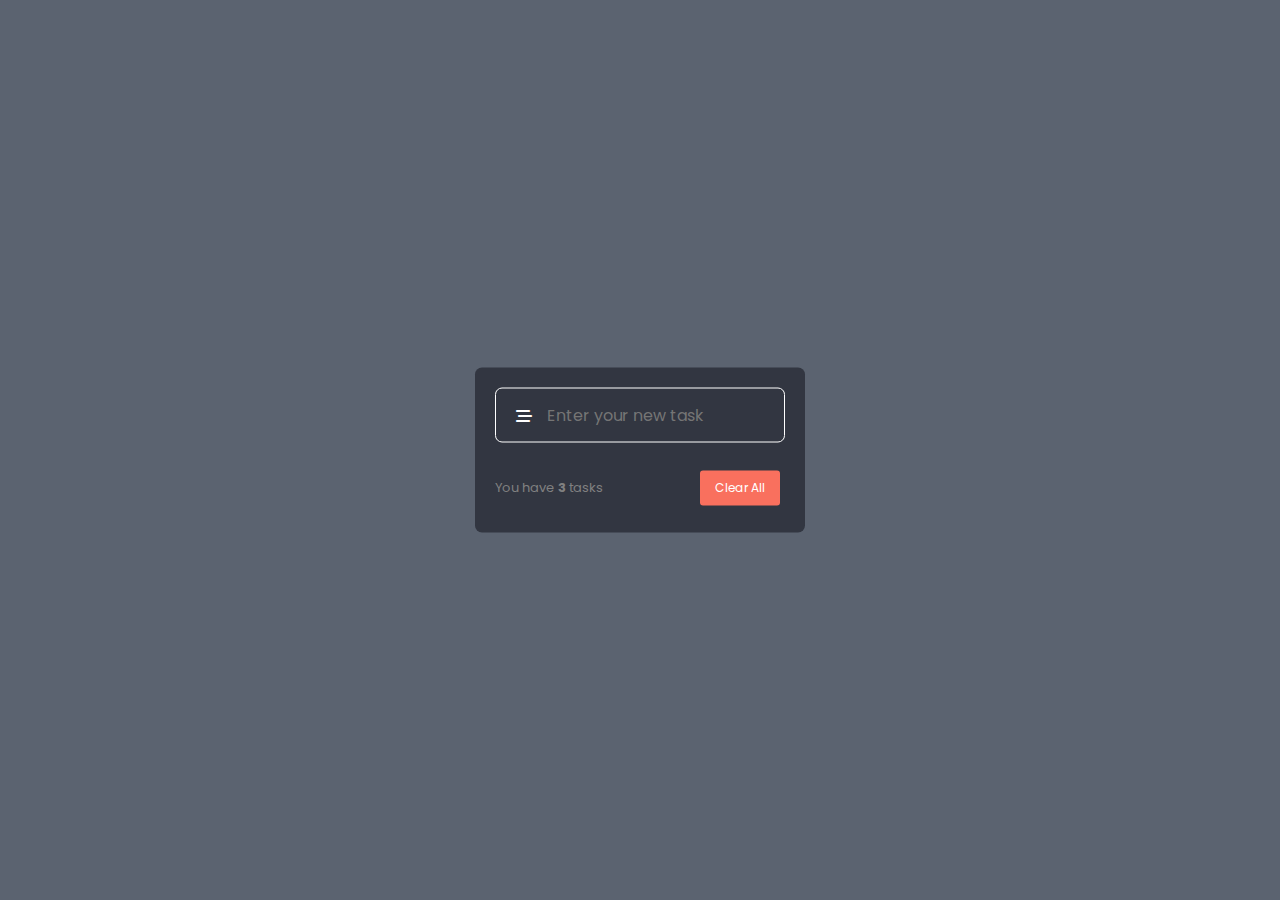
<file: index.html>
<!DOCTYPE html>
<html>

<head>
        <meta charset="UTF-8">
        <meta name="viewport" content="width=device-width, initial-scale=1">
        <link rel="stylesheet" href="https://cdnjs.cloudflare.com/ajax/libs/font-awesome/6.0.0/css/all.min.css"> 
        <link rel="stylesheet" href="style.css">
        <title>TO-DO-APP</title>
</head>

<body>
<div class="container">
  <div class="search-box">
     <i class="fa-solid fa-bars-staggered"></i>
     <input type="text" class="userInput" placeholder="Enter your new task">
  </div>
  <div class="allTodos">
  
  </div>
<div class="others">
  <span>You have <strong>3</strong> tasks</span>   
  <button class="clear-all-btn">Clear All</button>
</div>
</div>
<script src="main.js"></script>
</body>

</html>
</file>
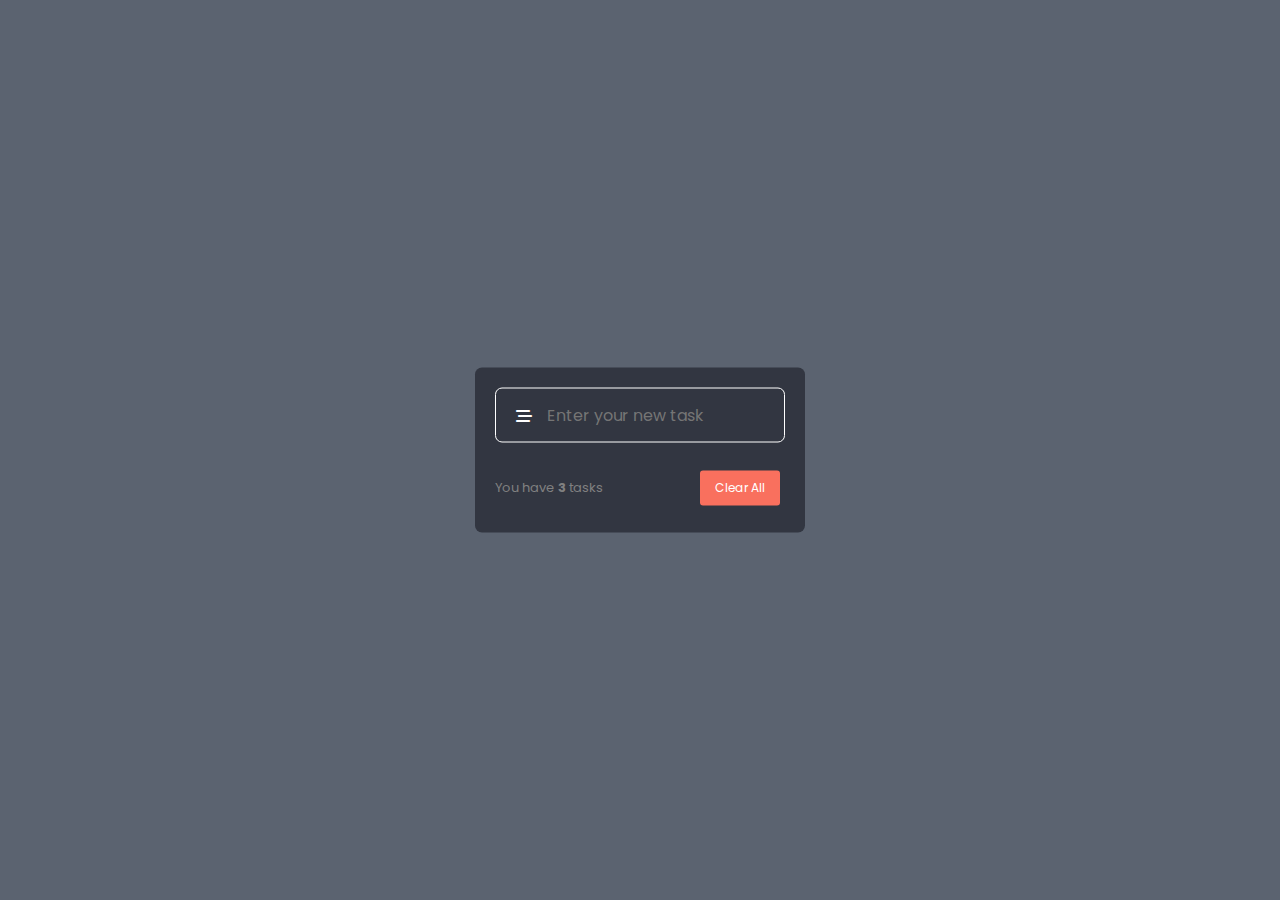
<file: Todo.html>
<!DOCTYPE html>
<html>

<head>
        <meta charset="UTF-8">
        <meta name="viewport" content="width=device-width, initial-scale=1">
        <link rel="stylesheet" href="https://cdnjs.cloudflare.com/ajax/libs/font-awesome/6.0.0/css/all.min.css"> 
        <link rel="stylesheet" href="Todo.css">
        <title></title>
</head>

<body>
<div class="container">
  <div class="search-box">
     <i class="fa-solid fa-bars-staggered"></i>
     <input type="text" class="userInput" placeholder="Enter your new task">
  </div>
  <div class="allTodos">
  
  </div>
<div class="others">
  <span>You have <strong>3</strong> tasks</span>   
  <button class="clear-all-btn">Clear All</button>
</div>
</div>
<script src="Todo.js"></script>
</body>

</html>
</file>
<file: style.css>
@import url('https://fonts.googleapis.com/css2?family=Cookie&family=Poppins&family=Roboto:wght@300&display=swap');
@import url('https://fonts.googleapis.com/css2?family=Quicksand:wght@300;400;500&display=swap');
*{
margin:0;  
padding:0;
box-sizing:border-box;
}        

body{
background:#5B6370;        
font-family: 'poppins', sans-serif;
}

.container{
padding:20px;
background:#323641;
width:330px;
position:absolute;
top:50%;
left:50%;
transform:translate(-50%,-50%);
border-radius:7px;
}

.container .search-box{
padding:5px;  
padding-left:20px;
padding-right:10px;
border:1px solid white;
height:55px;
display:flex;
align-items:center;
color:white; 
border-radius:7px;
}

.container .search-box input{
all:unset;        
margin-left:15px;
width:225px;
height:50px;
} 

.container .allTodos {
max-height:330px;       
width:100%;
margin-top:20px;
}

.container .allTodos .todo{
padding:2px;    
display:flex;
align-items:center;
margin-top:8px;
}

.container .allTodos .todo input{
-webkit-appearance:none;
height:17px;
width:17px;
border:1px solid grey;
border-radius:3px;
display:flex;
justify-content:center;
align-items:center;
}

.container .allTodos .todo input::before{
content:"\2714"; 
font-size:11px;
color:white;
visibility:hidden;
}

.container .allTodos .todo input:checked{
background:#F9705E;   
border-color:#F9705E;
}

.container .allTodos .todo input:checked::before{
visibility:visible;        
}


.container .allTodos .item{
padding:1px;   
border-bottom:1px solid grey;
margin-left:12px;
width:260px;
}

.container .allTodos .item .task{
width:230px;
color:white;
padding-top:5px;
padding-bottom:5px;
font-size:14px;
}

.container .allTodos .item i{
position:absolute; 
right:25px;
color:grey;
margin-top:-25px;
cursor:pointer;
}

.container .others{
height:50px;   
width:100%;
margin-top:5px;
display:flex;
align-items:center;
margin-top:15px;
}

.container .others span{
color:grey; 
font-size:13px;
}

.container .others .clear-all-btn{
all:unset; 
height:35px;
width:80px;
color:white;
background:#F9705E;
border-radius:3px;
display:flex;
justify-content:center;
align-items:center;
font-size:12px;
position:absolute;
right:25px;
cursor:pointer;
}

.container .todo .item .task span.checked{
text-decoration:line-through;        
}

.no-task-icon{
font-size:80px;  
color:grey;
margin-left:100px;
}

::selection{
color:white;       
background:#F9705E;
}
</file>
<file: Todo.css>
@import url('https://fonts.googleapis.com/css2?family=Cookie&family=Poppins&family=Roboto:wght@300&display=swap');
@import url('https://fonts.googleapis.com/css2?family=Quicksand:wght@300;400;500&display=swap');
*{
margin:0;  
padding:0;
box-sizing:border-box;
}        

body{
background:#5B6370;        
font-family: 'poppins', sans-serif;
}

.container{
padding:20px;
background:#323641;
width:330px;
position:absolute;
top:50%;
left:50%;
transform:translate(-50%,-50%);
border-radius:7px;
}

.container .search-box{
padding:5px;  
padding-left:20px;
padding-right:10px;
border:1px solid white;
height:55px;
display:flex;
align-items:center;
color:white; 
border-radius:7px;
}

.container .search-box input{
all:unset;        
margin-left:15px;
width:225px;
height:50px;
} 

.container .allTodos {
max-height:330px;       
width:100%;
margin-top:20px;
}

.container .allTodos .todo{
padding:2px;    
display:flex;
align-items:center;
margin-top:8px;
}

.container .allTodos .todo input{
-webkit-appearance:none;
height:17px;
width:17px;
border:1px solid grey;
border-radius:3px;
display:flex;
justify-content:center;
align-items:center;
}

.container .allTodos .todo input::before{
content:"\2714"; 
font-size:11px;
color:white;
visibility:hidden;
}

.container .allTodos .todo input:checked{
background:#F9705E;   
border-color:#F9705E;
}

.container .allTodos .todo input:checked::before{
visibility:visible;        
}


.container .allTodos .item{
padding:1px;   
border-bottom:1px solid grey;
margin-left:12px;
width:260px;
}

.container .allTodos .item .task{
width:230px;
color:white;
padding-top:5px;
padding-bottom:5px;
font-size:14px;
}

.container .allTodos .item i{
position:absolute; 
right:25px;
color:grey;
margin-top:-25px;
cursor:pointer;
}

.container .others{
height:50px;   
width:100%;
margin-top:5px;
display:flex;
align-items:center;
margin-top:15px;
}

.container .others span{
color:grey; 
font-size:13px;
}

.container .others .clear-all-btn{
all:unset; 
height:35px;
width:80px;
color:white;
background:#F9705E;
border-radius:3px;
display:flex;
justify-content:center;
align-items:center;
font-size:12px;
position:absolute;
right:25px;
cursor:pointer;
}

.container .todo .item .task span.checked{
text-decoration:line-through;        
}

.no-task-icon{
font-size:80px;  
color:grey;
margin-left:100px;
}

::selection{
color:white;       
background:#F9705E;
}
</file>
